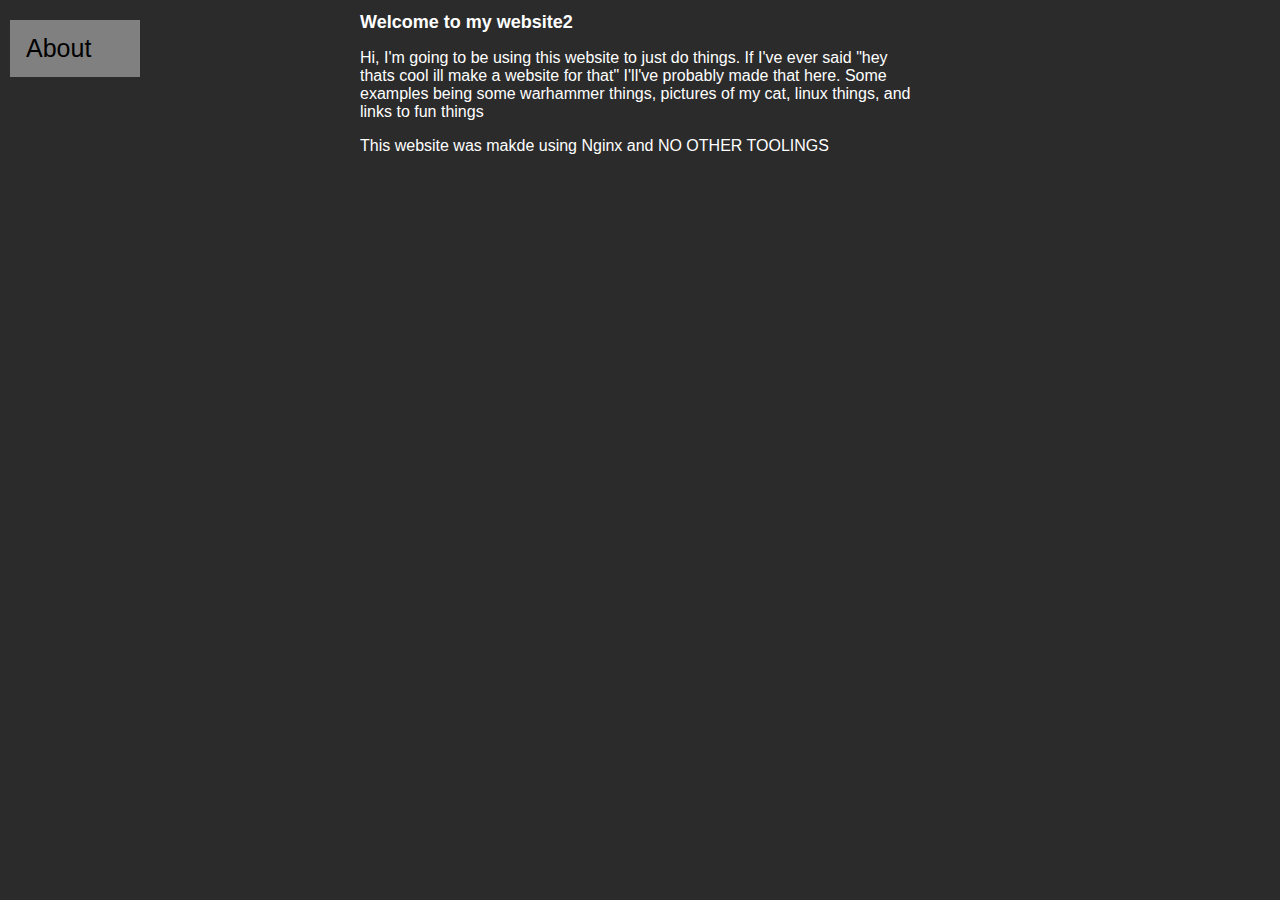
<file: index.html>
<!DOCTYPE html>
<html>
    <head>
        <link rel="stylesheet" href="style.css">
    </head>
    <title>ULTIMATEWEBSITEOFULITMATEDESTINY</title>
    <body>
        <h1>Welcome to my website2</h1>
        <p>Hi, I'm going to be using this website to just do things. If I've ever said "hey thats cool ill make a website for that"
            I'll've probably made that here. Some examples being some warhammer things, pictures of my cat, linux things, and links to fun things
        </p>
    </body>
    <footer>This website was makde using Nginx and NO OTHER TOOLINGS</footer>

    <div class="sidenav">
        <a href="/about.html ">About</a>
    </div>

</html>
</file>
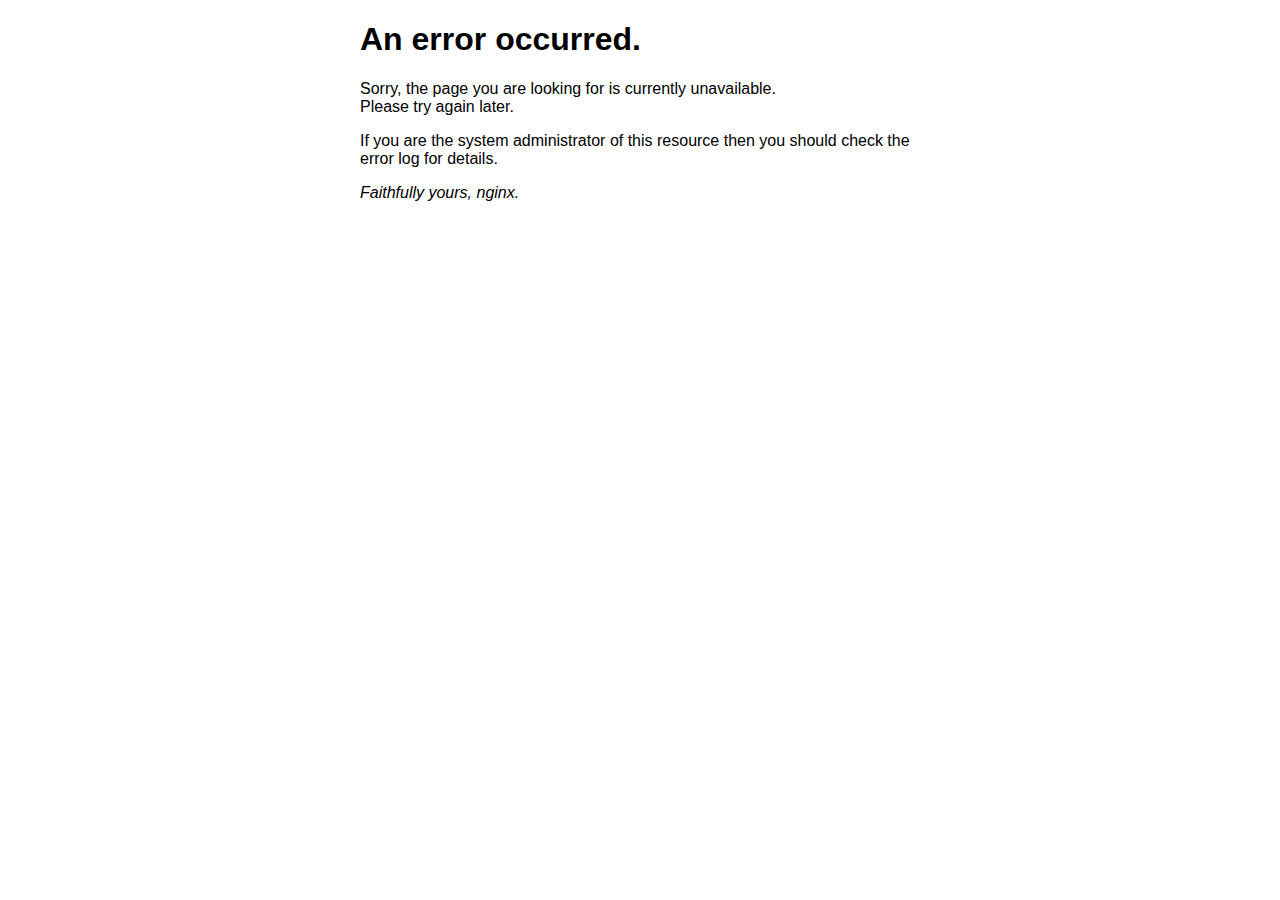
<file: 50x.html>
<!DOCTYPE html>
<html>
<head>
<title>Error</title>
<style>
html { color-scheme: light dark; }
body { width: 35em; margin: 0 auto;
font-family: Tahoma, Verdana, Arial, sans-serif; }
</style>
</head>
<body>
<h1>An error occurred.</h1>
<p>Sorry, the page you are looking for is currently unavailable.<br/>
Please try again later.</p>
<p>If you are the system administrator of this resource then you should check
the error log for details.</p>
<p><em>Faithfully yours, nginx.</em></p>
</body>
</html>
</file>
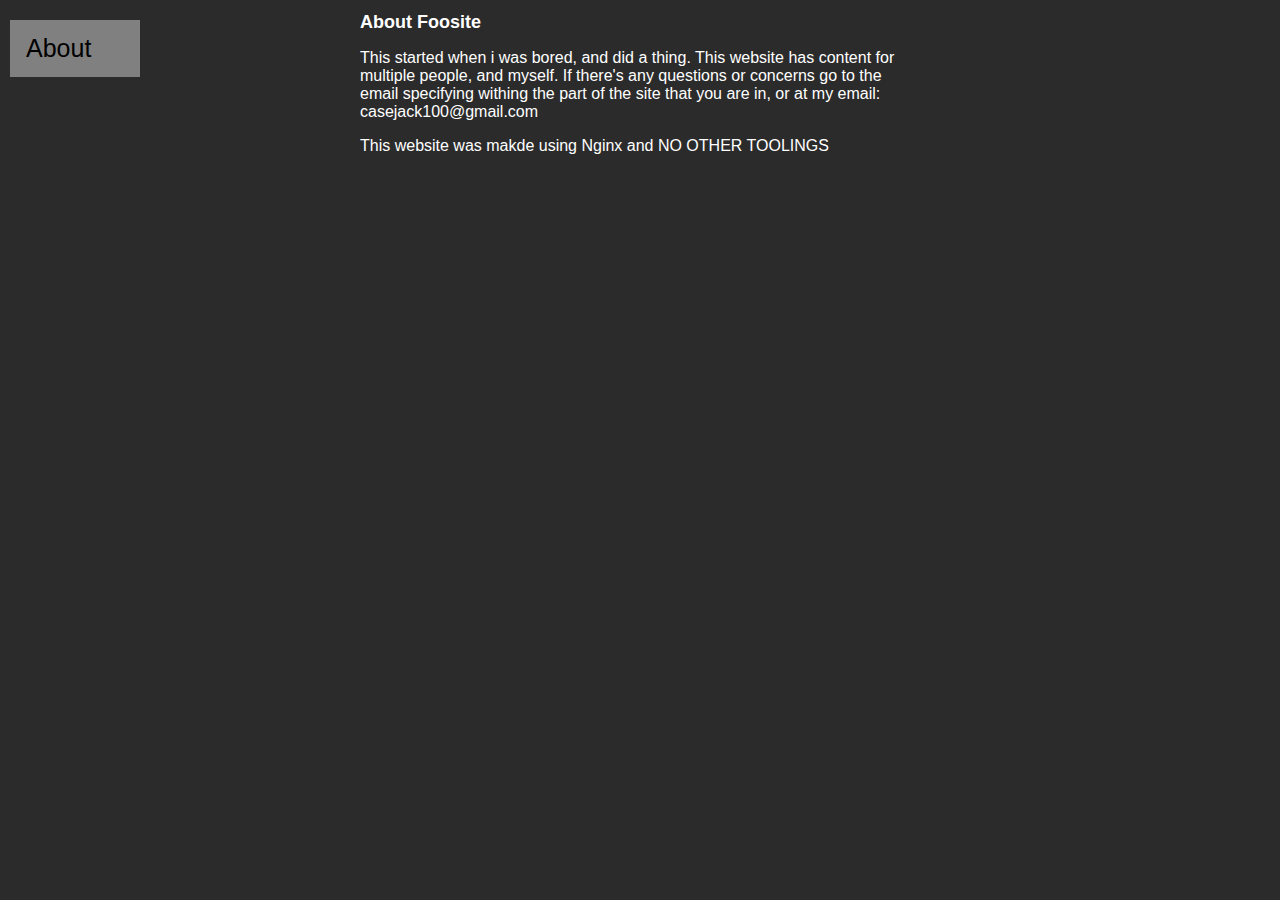
<file: about.html>
<!DOCTYPE html>
<html>
    <head>
        <link rel="stylesheet" href="style.css">
    </head>
    <title>about</title>
    <body>
        <h1>About Foosite</h1>
        <p>
            This started when i was bored, and did a thing. This website has content for multiple people, and myself. 
            If there's any questions or concerns go to the email specifying withing the part of the site that you are in,
            or at my email: <link href="mailto:casejack100@gmail.com">casejack100@gmail.com</link>
        </p>
    </body>
    <footer>This website was makde using Nginx and NO OTHER TOOLINGS</footer>

    <div class="sidenav">
        <a href="/about.html">About</a>
    </div>

</html>
</file>
<file: style.css>
html { 
    align-items: center;
    background-color: rgb(43, 43, 43);
    color: rgb(255, 255, 255);
}
body { 
    width: 35em; 
    margin: 0 auto;
    font-family: Tahoma, Verdana, Arial, sans-serif; 
}

h1 {
    font-size: large;
    align-items: left;

}

.sidenav {
    width: 130px;
    position: fixed;
    z-index: 1;
    top: 20px;
    left: 10px;
    background: gray;
    overflow-x: hidden;
    padding: 8px 0;
  }
  
  .sidenav a {
    padding: 6px 8px 6px 16px;
    text-decoration: none;
    font-size: 25px;
    color: black;
    display: block;
  }
  
  .sidenav a:hover {
    color: #064579;
  }
</file>
